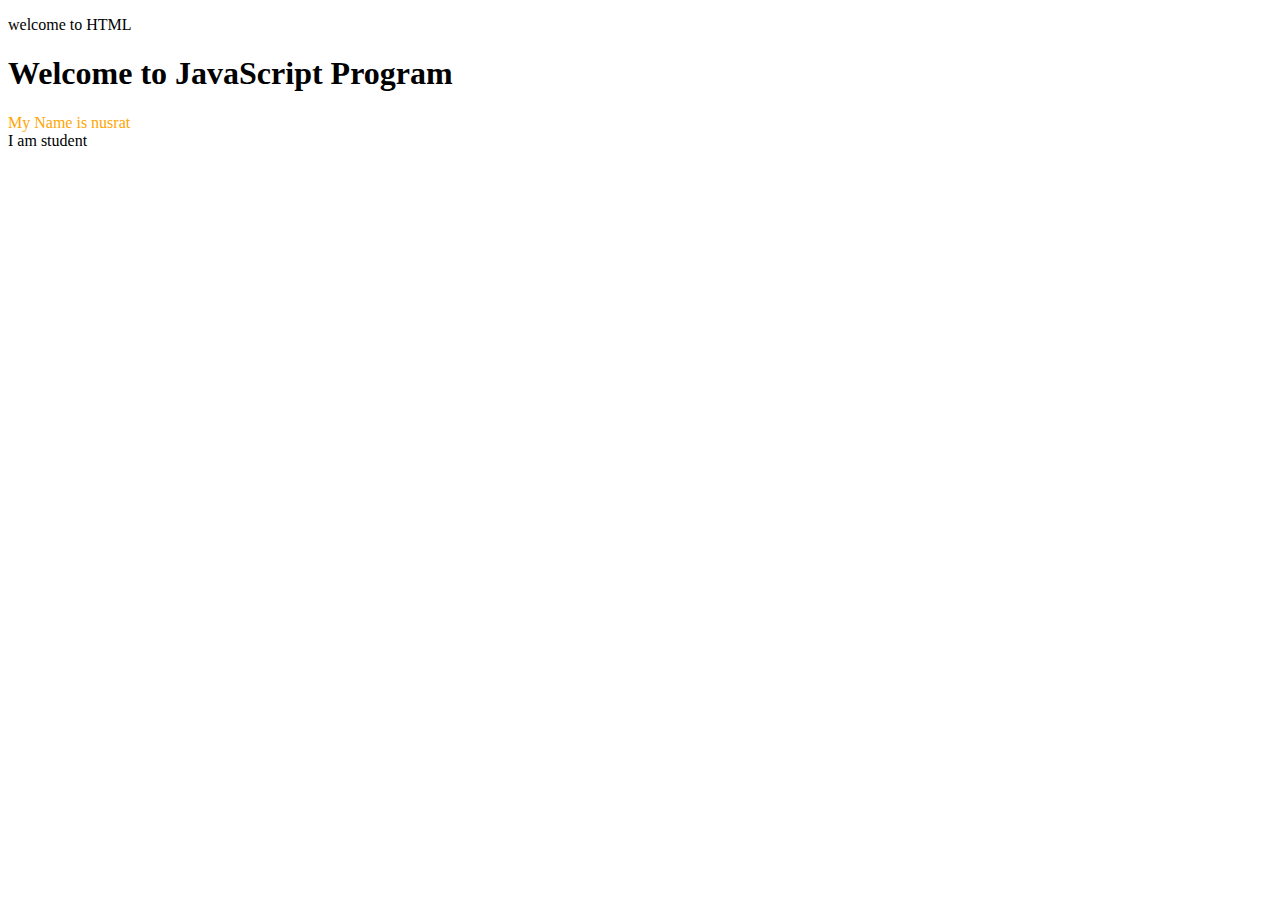
<file: index.html>
<!DOCTYPE html>
<html lang="en">
<head>
    <meta charset="UTF-8">
    <meta name="viewport" content="width=device-width, initial-scale=1.0">
    <title>Document</title>

<body>
    <p>welcome to HTML</p> 
    <script type="text/JavaScript">
          document.write("<h1>Welcome to JavaScript Program</h1>");
        
        document.write("<font color='orange'>My Name is nusrat</font><br/>");
        document.write("I am student");
    </script>
</body>
</html>
</file>
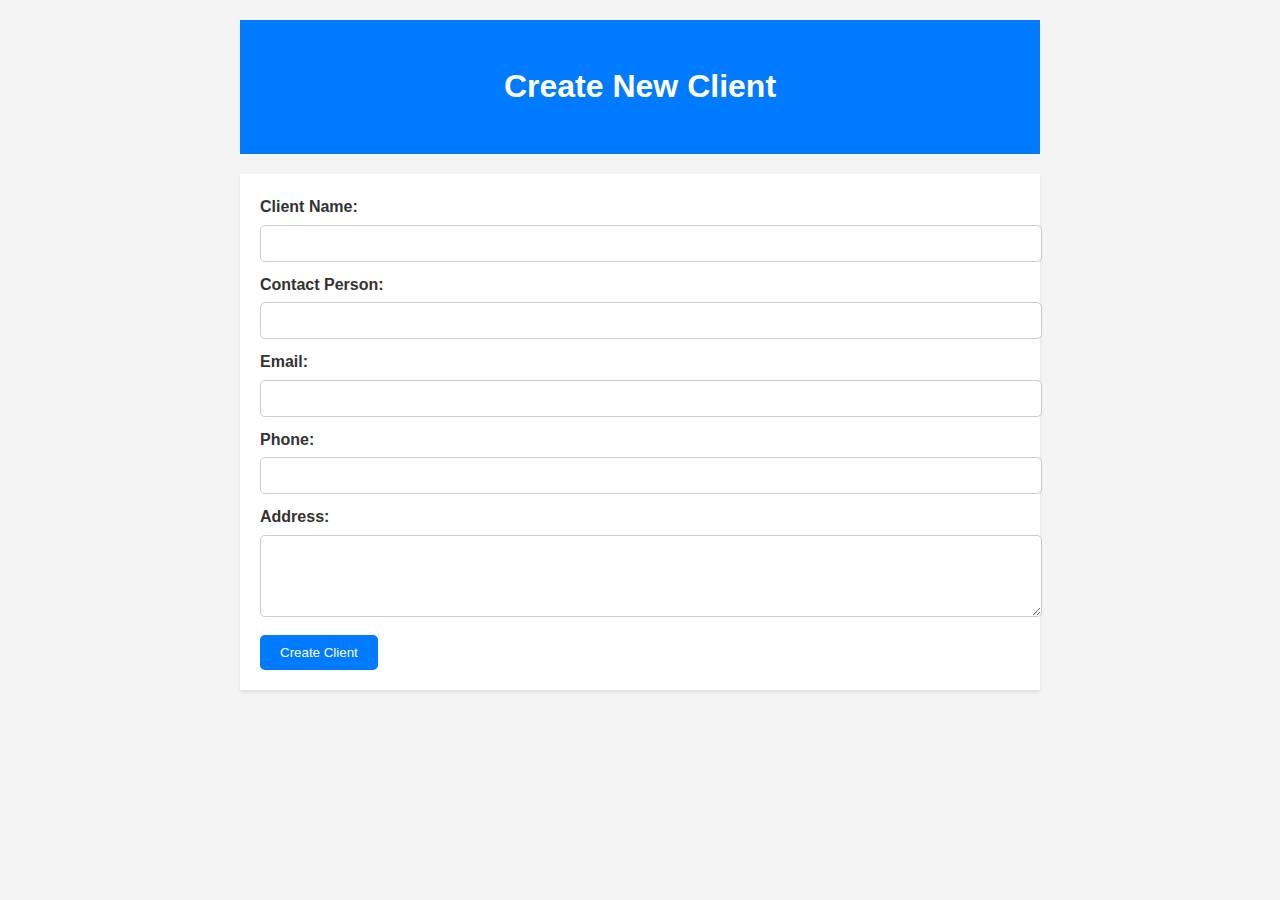
<file: client creation.html>
<!DOCTYPE html>
<html>
<head>
    <meta charset="UTF-8">
    <title>Client Creation</title>
    <link rel="stylesheet" type="text/css" href="client_creation.css">
</head>
<body>
  
    <header>
        <h1>Create New Client</h1>
    </header>

    <form>
        <label for="clientName">Client Name:</label>
        <input type="text" id="clientName" name="clientName" required>

        <label for="contactPerson">Contact Person:</label>
        <input type="text" id="contactPerson" name="contactPerson" required>

        <label for="email">Email:</label>
        <input type="email" id="email" name="email" required>

        <label for="phone">Phone:</label>
        <input type="text" id="phone" name="phone" required>

        <label for="address">Address:</label>
        <textarea id="address" name="address" rows="4" required></textarea>

        <button type="submit">Create Client</button>
    </form>
</body>
</html>
</file>
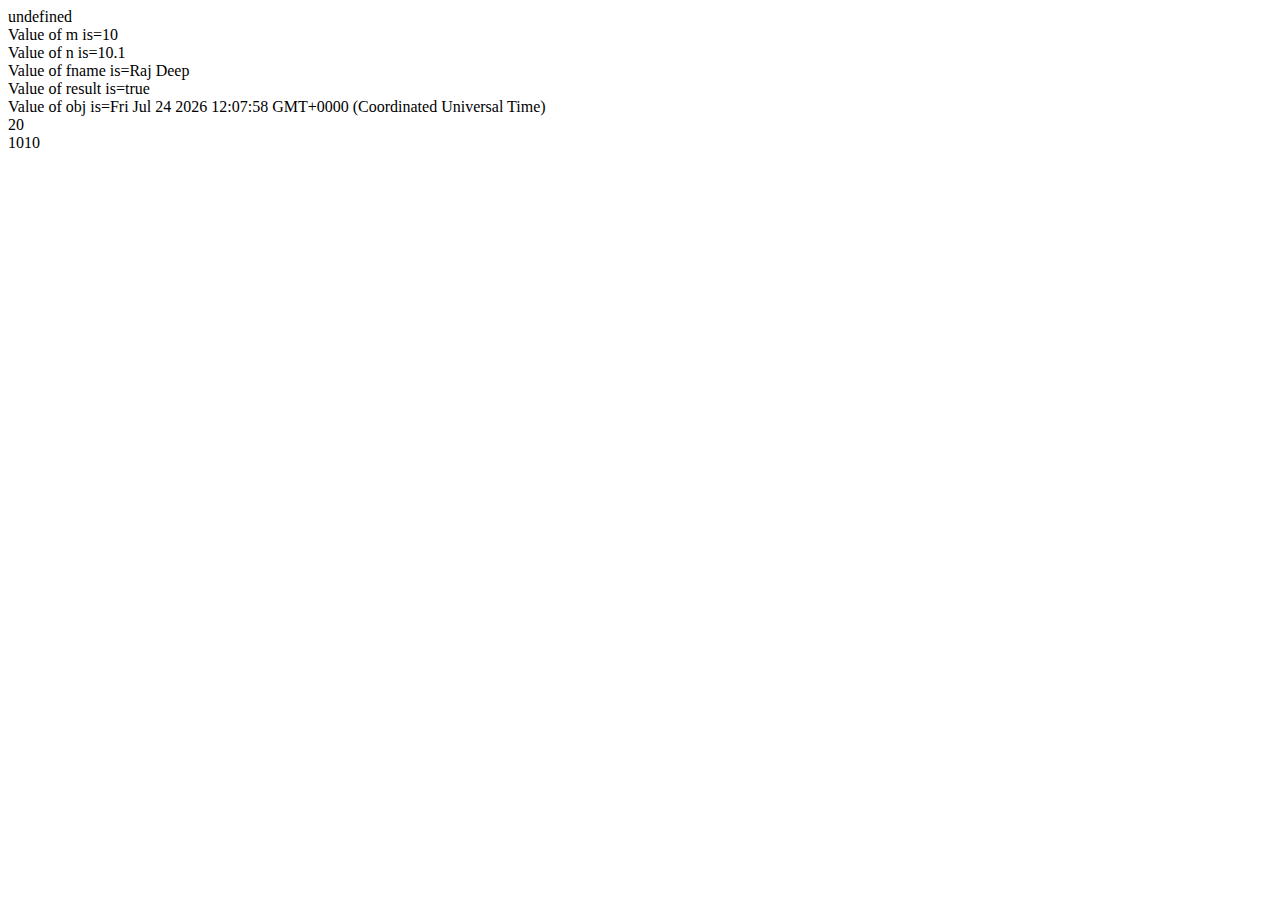
<file: data_type.html>
<!DOCTYPE html>
<html lang="en">
<head>
    <meta charset="UTF-8">
    <meta name="viewport" content="width=device-width, initial-scale=1.0">
    <title>Document</title>
</head>
<body>
    <!--html comments -->
    <script type="text/JavaScript">
        var a;
        var m=10;
        var n=10.10;
        var fname = "Raj Deep";
        var result = true;
        var obj = new Date();
        document.write(a);   
        //document.write(b);
        document.write("<br/>Value of m is="+m) 
        document.write("<br/>Value of n is="+n) 
        document.write("<br/>Value of fname is="+fname) 
        document.write("<br/>Value of result is="+result) 
        document.write("<br/>Value of obj is="+obj)  
         document.write("<Br/>");
        document.write(10+10);
        document.write("<Br/>");
        document.write(10+"10");
       </script>
    
</body>
</html>
</file>
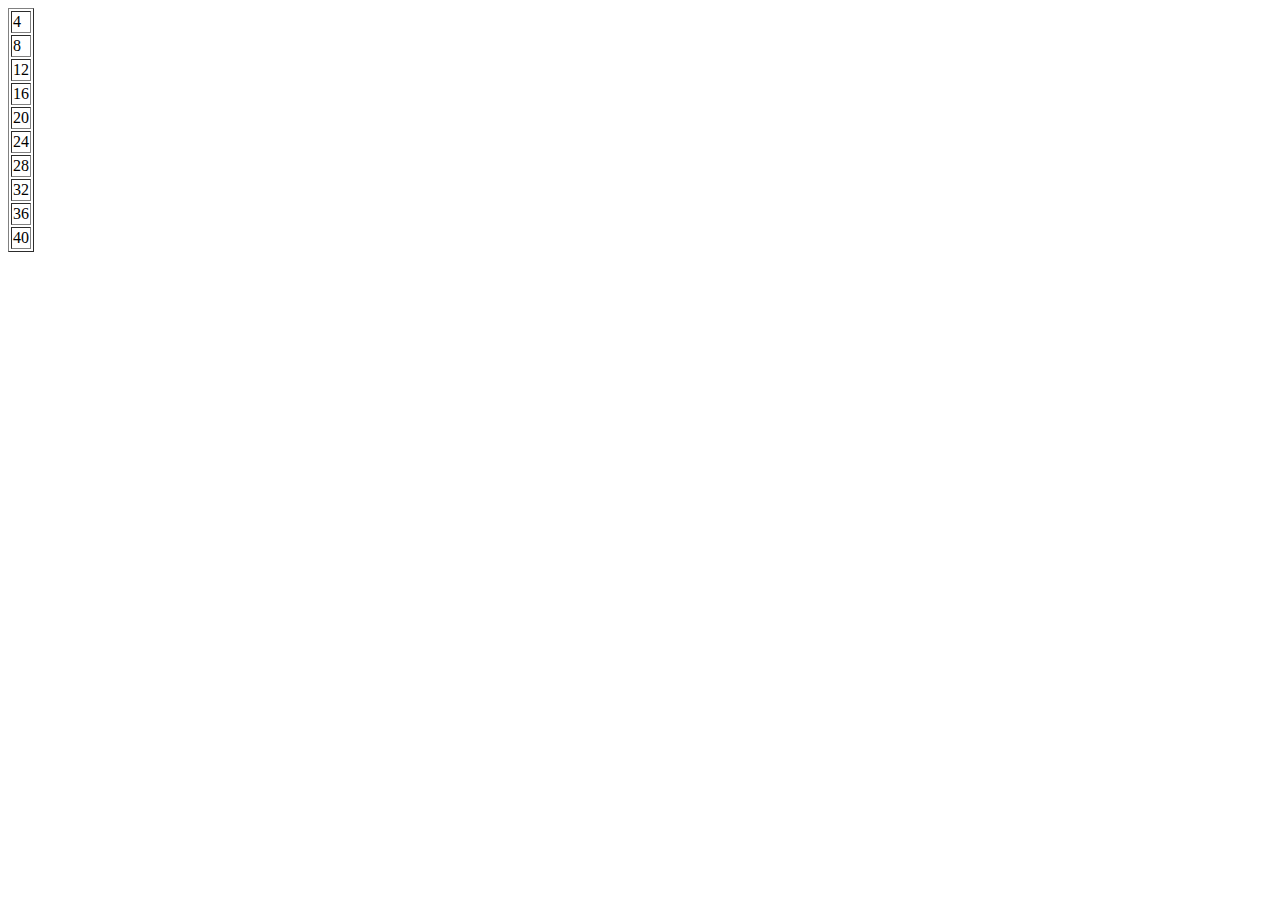
<file: loopjava.html>
<!DOCTYPE html>
<html lang="en">
<head>
    <meta charset="UTF-8">
    <meta name="viewport" content="width=device-width, initial-scale=1.0">
    <title>Document</title>
</head>
<body>
    <script type="text/JavaScript">
// while loop 
        // var i=1,n=10;
        // while(i<=n){
        //     document.write("<br/> i = "+i)
        //     i++;
        // }

         // do while loop 
        //  var i=1,n=10;
        // do{
        //     document.write("<br/> i = "+i)
        //     i++;
        // }while(i<=n);

    //     document.write("<ul type=circle>")
       
    //    for(var i=0,n=20;i<=n;i++){
    //        document.write("<li>"+i+"</li>")            
    //    }
       
    //    document.write("</ul>")

    document.write("<table border=1>")
        var table =4
        for(var start=1,end=10;start<=end;start++){
            document.write("<tr><td>"+(start*table)+"</td></tr>")
        }
       document.write("</table>")
    </script>
    
</body>
</html>
</file>
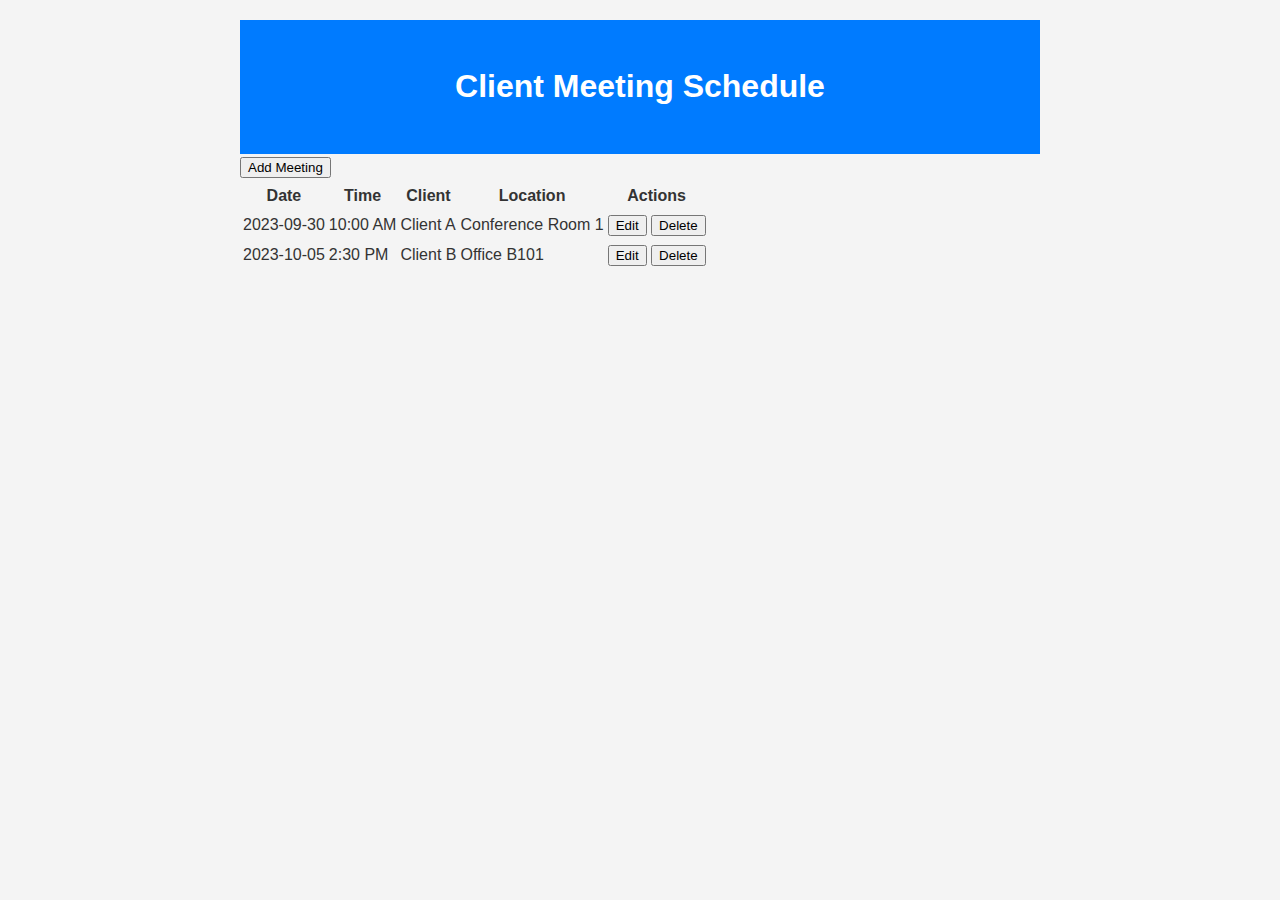
<file: meeting schedule.html>
<!DOCTYPE html>
<html>
<head>
    <meta charset="UTF-8">
    <title>Client Meeting Schedule</title>
    <link rel="stylesheet" type="text/css" href="meeting_schedule.css">
</head>
<body>
    
    <header>
        <h1>Client Meeting Schedule</h1>
    </header>

    <div class="button-container">
        <button>Add Meeting</button>
    </div>

    <table>
        <thead>
            <tr>
                <th>Date</th>
                <th>Time</th>
                <th>Client</th>
                <th>Location</th>
                <th>Actions</th>
            </tr>
        </thead>
        <tbody>
            <tr>
                <td>2023-09-30</td>
                <td>10:00 AM</td>
                <td>Client A</td>
                <td>Conference Room 1</td>
                <td>
                    <button>Edit</button>
                    <button>Delete</button>
                </td>
            </tr>
            <tr>
                <td>2023-10-05</td>
                <td>2:30 PM</td>
                <td>Client B</td>
                <td>Office B101</td>
                <td>
                    <button>Edit</button>
                    <button>Delete</button>
                </td>
            </tr>
           
        </tbody>
    </table>
</body>
</html>
</file>
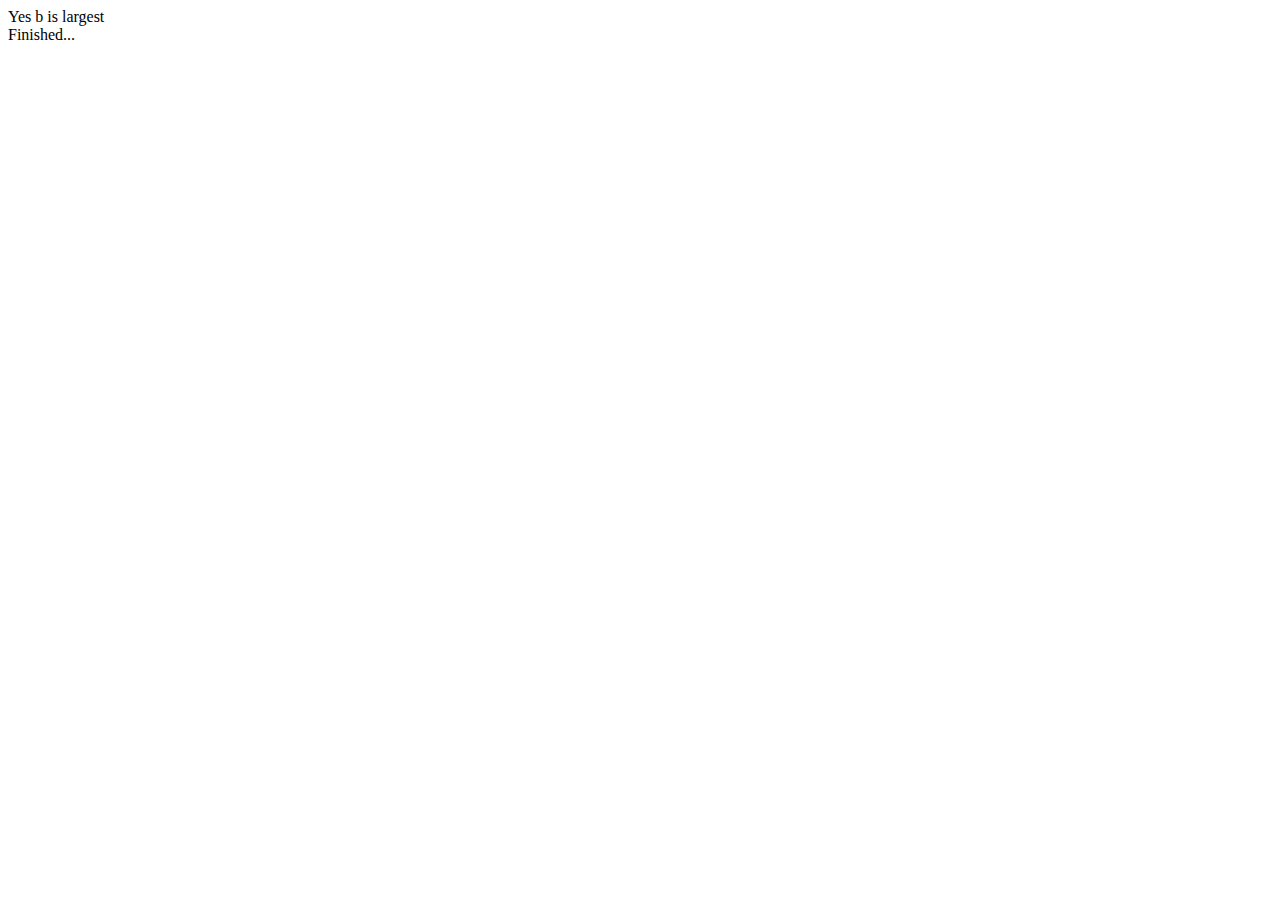
<file: operator.html>
<!DOCTYPE html>
<html lang="en">
<head>
    <meta charset="UTF-8">
    <meta name="viewport" content="width=device-width, initial-scale=1.0">
    <title>Document</title>
</head>
<body>
    <script>
    //      var a=10;
    // var b=3;
    // var sum,sub,mul,div,mod;
    // sum = a+b;
    // sub = a-b;
    // mul = a*b;
    // div = a/b;
    // mod = a%b;
    // document.write("<br/> Arithmetic operator<br/>")
    // document.write("<br/> sum "+sum);
    // document.write("<br/> sub "+sub);
    // document.write("<br/> mul "+mul);
    // document.write("<br/> div "+div);
    //  document.write("<br/> mod "+mod);
    // var m=10;
    // var n=5;
    // document.write("Conditional operator <br/>")
    // document.write(m>n);
    // document.write("<br/>")
    // document.write(m<n);
    // document.write("<br/>")
    // document.write(m==n);
    // document.write("<br/>")
    // document.write(m!=n);
    //var a=10;           // number type 
    // var b=10;           // number type 
    // var c="10";         // string type 
    // document.write("<br/>")
    // document.write(a==b);   // comparing the number 
    // document.write("<br/>")
    // document.write(a==c);   // comparing number with string
    // document.write("<br/>")
    // document.write(a===b);   // comparing the number 
    // document.write("<br/>")
    // document.write(a===c);   // comparing number with string
    // console.log(a==b);

    // var x;
    // document.write("<br/> Value of x "+x);
    // document.write("<br/> Data type of x "+typeof(x));
    // x=10;   // number type consider 
    // document.write("<br/> Value of x "+x);
    // document.write("<br/> Data type of x "+typeof(x));
    // x=10.10;
    // document.write("<br/> Value of x "+x);
    // document.write("<br/> Data type of x "+typeof(x));
    // x=true;
    // document.write("<br/> Value of x "+x);
    // document.write("<br/> Data type of x "+typeof(x));
    // x="Ravi";
    // document.write("<br/> Value of x "+x);
    // document.write("<br/> Data type of x "+typeof(x));
    // x=new Date();
    // document.write("<br/> Value of x "+x);
    // document.write("<br/> Data type of x "+typeof(x));

    // var a=10;
    // document.write("<br/> Value of a "+a)
    // a++;
    // document.write("<br/> Value of a "+a)
    // a--;
    // document.write("<br/> Value of a "+a)


    var a=10;
        var b=50;
        if(a>b){
                document.write(" Yes a is largest ")
        }else {
            document.write(" Yes b is largest ")
        }
        document.write("<br/> Finished...")

    </script>
</body>
</html>
</file>
<file: client_creation.css>
body, h1, h2, h3, p, ul, li {
    margin: 2;
    padding: 3;
}

/* Set a background color and font styles */
body {
    background-color: #f4f4f4;
    font-family: Arial, sans-serif;
    line-height: 1.6;
    color: #333;
    margin: 0 auto;
    max-width: 800px;
    padding: 20px;
}


header {
    background-color: #007BFF;
    color: #fff;
    text-align: center;
    padding: 20px;
}


form {
    background-color: #fff;
    padding: 20px;
    margin-top: 20px;
    box-shadow: 0 2px 4px rgba(0, 0, 0, 0.1);
}


form label {
    display: block;
    font-weight: bold;
    margin-bottom: 5px;
}

form input[type="text"],
form input[type="email"],
form textarea {
    width: 100%;
    padding: 10px;
    margin-bottom: 10px;
    border: 1px solid #ccc;
    border-radius: 5px;
}

form button[type="submit"] {
    background-color: #007BFF;
    color: #fff;
    padding: 10px 20px;
    border: none;
    border-radius: 5px;
    cursor: pointer;
    transition: background-color 0.3s;
}

form button[type="submit"]:hover {
    background-color: #0056b3;
}
</file>
<file: meeting_schedule.css>
body, h1, h2, h3, p, ul, li {
    margin: 1;
    padding: 2;
}


body {
    background-color: #f4f4f4;
    font-family: Arial, sans-serif;
    line-height: 1.6;
    color: #333;
    margin: 0 auto;
    max-width: 800px;
    padding: 20px;
}


header {
    background-color: #007BFF;
    color: #fff;
    text-align: center;
    padding: 20px;
}


form {
    background-color: #fff;
    padding: 20px;
    margin-top: 20px;
    box-shadow: 0 2px 4px rgba(0, 0, 0, 0.1);
}


form label {
    display: block;
    font-weight: bold;
    margin-bottom: 5px;
}

form input[type="text"],
form input[type="email"],
form textarea {
    width: 100%;
    padding: 10px;
    margin-bottom: 10px;
    border: 1px solid #ccc;
    border-radius: 5px;
}

form button[type="submit"] {
    background-color: #007BFF;
    color: #fff;
    padding: 10px 20px;
    border: none;
    border-radius: 5px;
    cursor: pointer;
    transition: background-color 0.3s;
}

form button[type="submit"]:hover {
    background-color: #0056b3;
}
</file>
